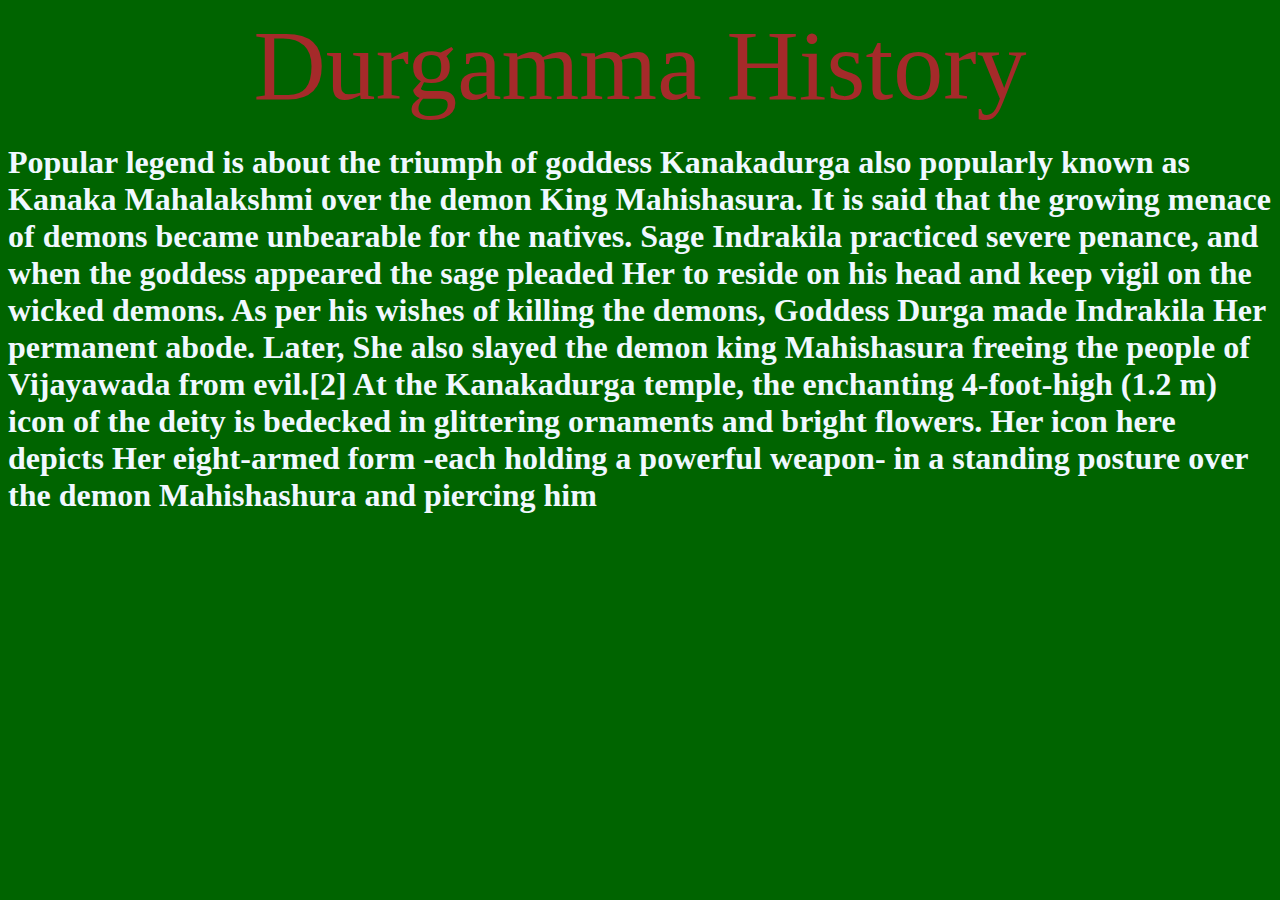
<file: about.html>
<!DOCTYPE html>
<html lang="en">
<head>
    <meta charset="UTF-8">
    <meta http-equiv="X-UA-Compatible" content="IE=edge">
    <meta name="viewport" content="width=device-width, initial-scale=1.0">
    <title>about</title>
    <link rel="stylesheet" href="adding.css">
</head>
<body>
    <div id="amma"> Durgamma History</div>  
    <h1>Popular legend is about the triumph of goddess Kanakadurga also popularly known as Kanaka Mahalakshmi over the demon King Mahishasura. It is said that the growing menace of demons became unbearable for the natives. Sage Indrakila practiced severe penance, and when the goddess appeared the sage pleaded Her to reside on his head and keep vigil on the wicked demons. As per his wishes of killing the demons, Goddess Durga made Indrakila Her permanent abode. Later, She also slayed the demon king Mahishasura freeing the people of Vijayawada from evil.[2]

        At the Kanakadurga temple, the enchanting 4-foot-high (1.2 m) icon of the deity is bedecked in glittering ornaments and bright flowers. Her icon here depicts Her eight-armed form -each holding a powerful weapon- in a standing posture over the demon Mahishashura and piercing him 
    
</body>
</html>
</file>
<file: adding.css>
body{
    background-color: darkgreen;
    color: aliceblue;
}
#amma{
    color:brown;
    font-size:100px;
    text-align: center;
}
</file>
